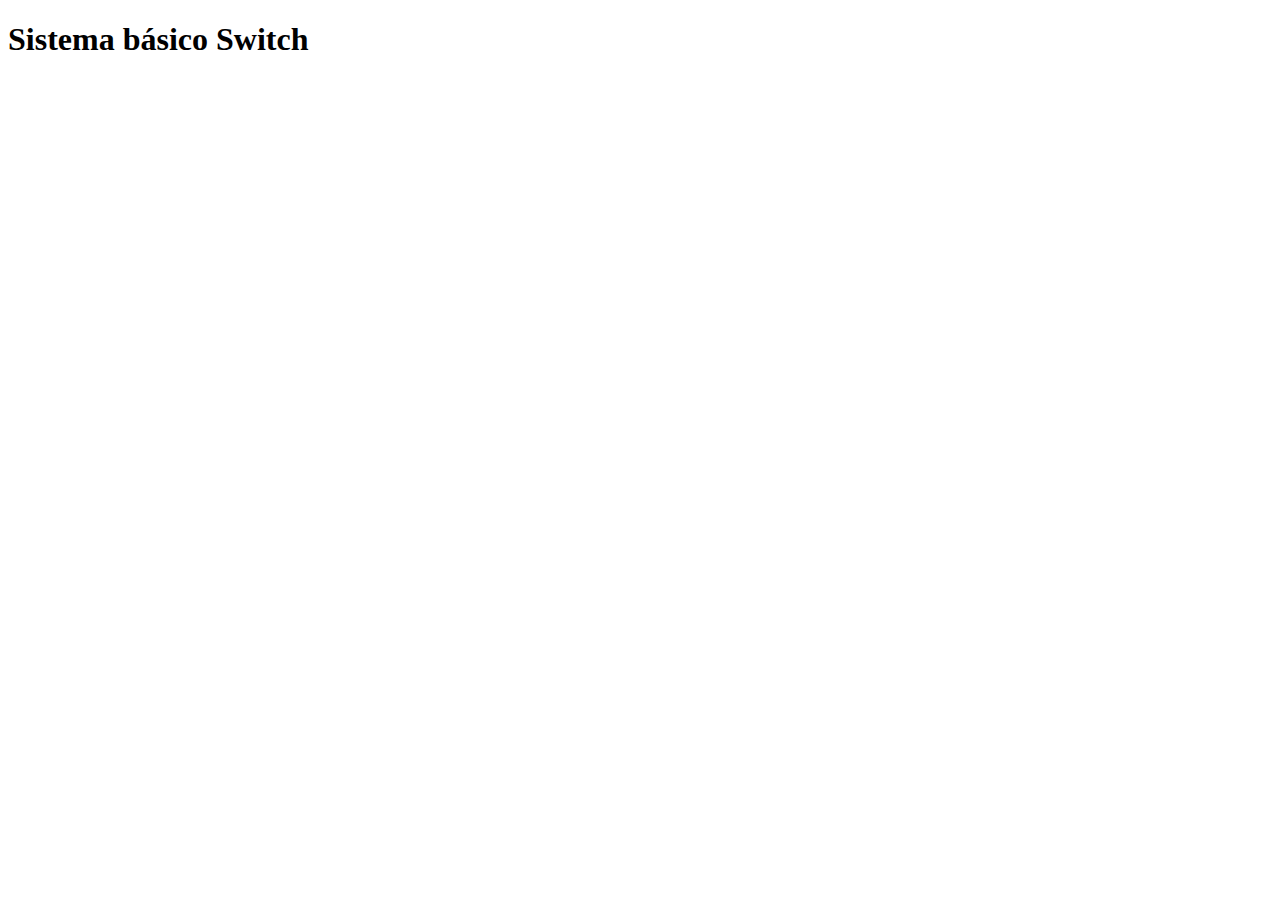
<file: ex005/index.html>
<!DOCTYPE html>
<html lang="pt-br">
<head>
    <meta charset="UTF-8">
    <meta http-equiv="X-UA-Compatible" content="IE=edge">
    <meta name="viewport" content="width=device-width, initial-scale=1.0">
    <title>Switch</title>
<script src="js.js"></script>
</head>
<body>
    
    <h1>Sistema básico Switch</h1>


</body>
</html>
</file>
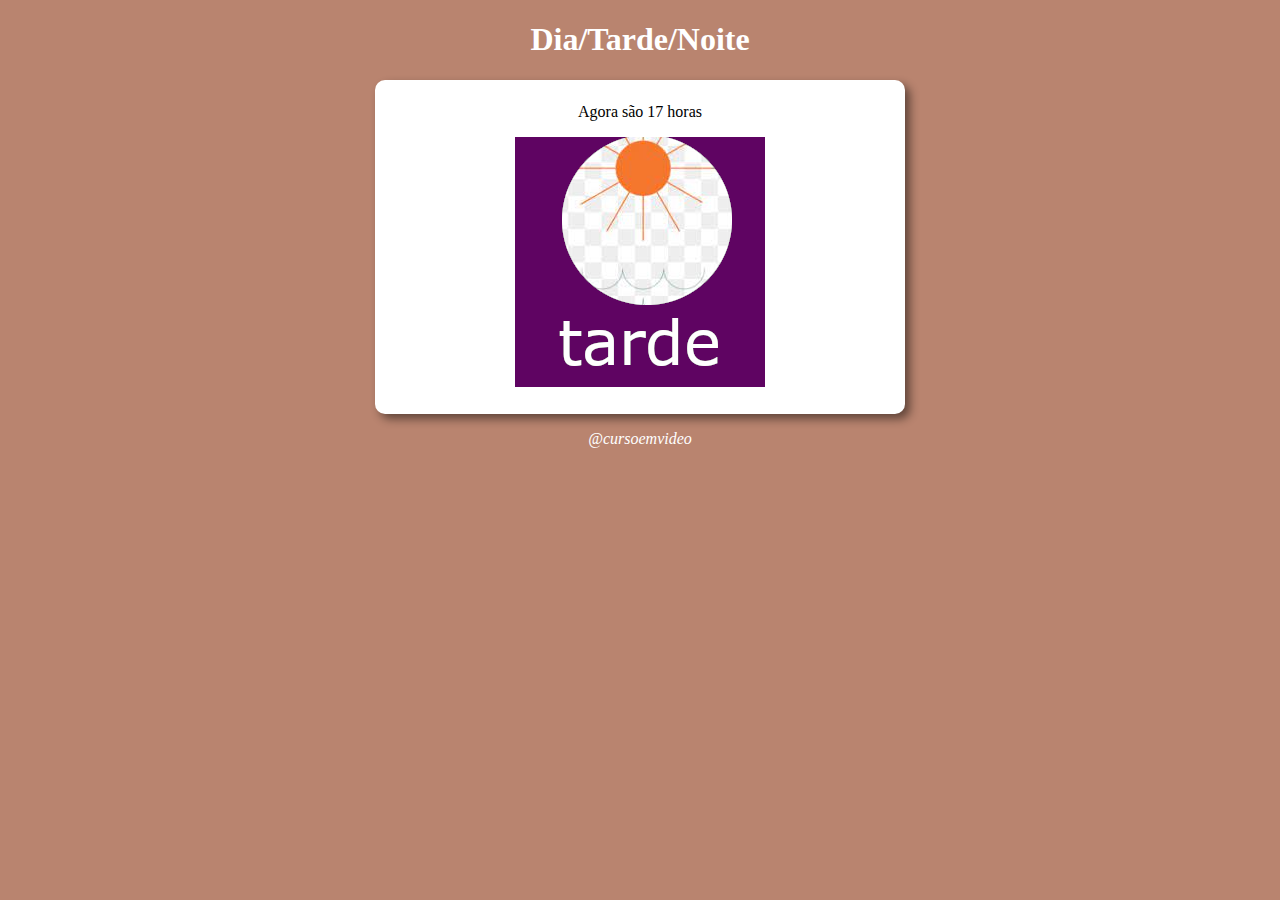
<file: ex006/index.html>
<!DOCTYPE html>
<html lang="pt-br">
<head>
    <meta charset="UTF-8">
    <meta http-equiv="X-UA-Compatible" content="IE=edge">
    <meta name="viewport" content="width=device-width, initial-scale=1.0">
    <title>Desafio Site-Horas</title>

    <script src="js.js"></script>
    <link rel="stylesheet" href="style.css">
</head>
<body onload="carregar()">
    
<header>
    <h1>Dia/Tarde/Noite</h1>
</header>

<section>


<div id="msg">
    Aqui vai aparecer a mensagem...
</div>

<div id="foto"> 
<img id="imagem" src="imgs/manha.png" alt="fotodamanha">
</div>


</section>

<footer>
    <p>@cursoemvideo</p>
</footer>


</body>
</html>
</file>
<file: ex006/style.css>
body {
    background-color: rgb(34, 51, 120);
    font: normal, 15pt Arial;
 
}



header {
    color: white;
    text-align: center;
    border-radius: 10px;
}

div{
    text-align: center;
    padding: 8px;
}

section {
background-color: white;
border-radius: 10px;
padding: 15px;
width: 500px;
margin: auto;
box-shadow: 5px 5px 10px rgba(0, 0, 0, 0.475);

}



footer {
    color: white;
    text-align: center;
    font-style: italic;
    
}
</file>
